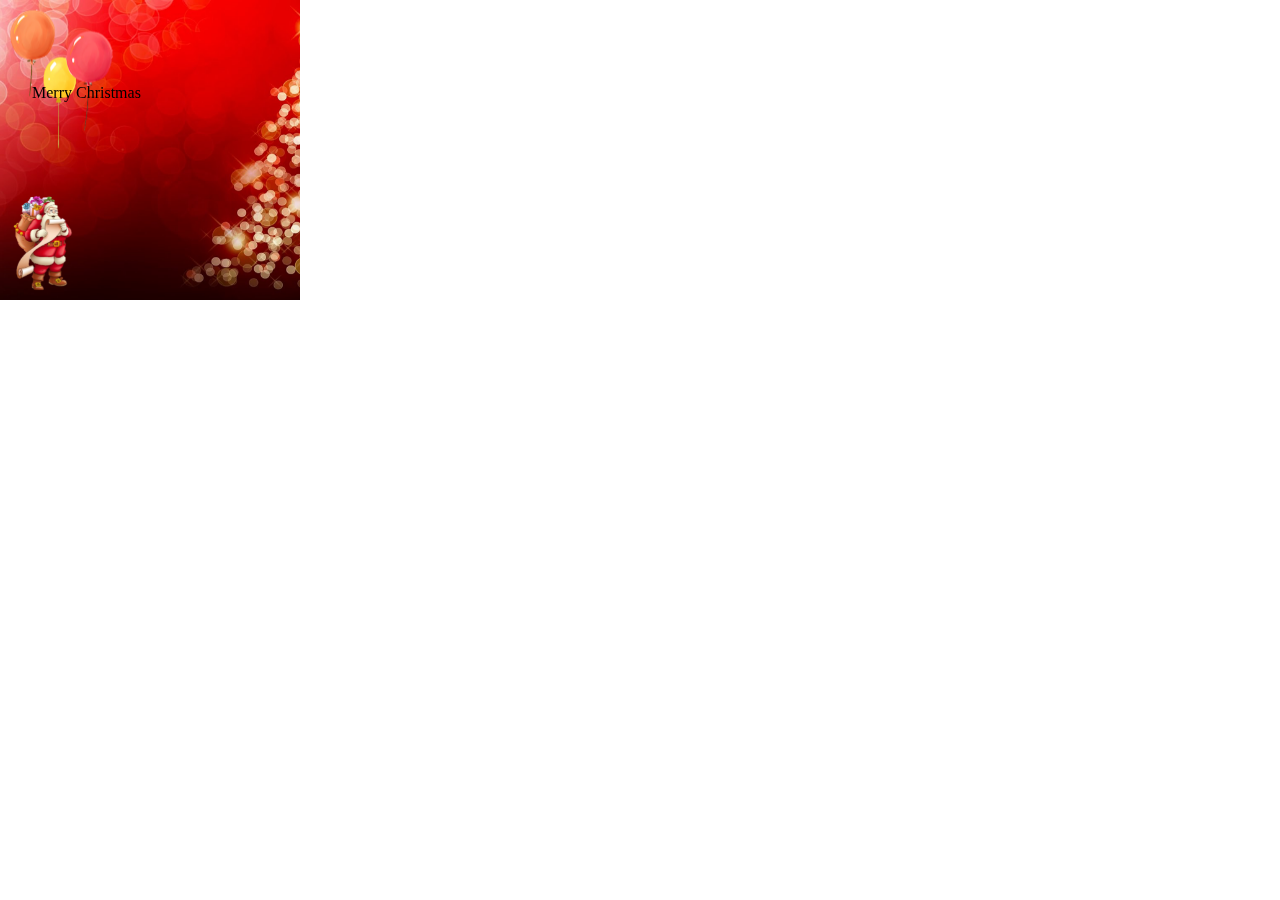
<file: 賀卡/賀卡/index.html>
<!DOCTYPE html>
<html><head><meta name="GCD" content="YTk3ODQ3ZWZhN2I4NzZmMzBkNTEwYjJl4ca61e4e0f02a7cd55e0153bc8cea58f"/>
  <meta charset="utf-8">
  <meta name="generator" content="Google Web Designer 4.2.0.0802">
  <meta name="template" content="Banner 3.0.0">
  <meta name="environment" content="gwd-genericad">
  <meta name="viewport" content="width=device-width, initial-scale=1.0">
  <style data-exports-type="gwd-page" data-gwd-node="true">.gwd-inactive{visibility:hidden}gwd-page{display:block}</style>
  <style data-exports-type="gwd-pagedeck" data-gwd-node="true">.gwd-pagedeck{position:relative;display:block}.gwd-pagedeck>.gwd-page.transparent{opacity:0}.gwd-pagedeck>.gwd-page{position:absolute;top:0;left:0;-webkit-transition-property:-webkit-transform,opacity;-moz-transition-property:transform,opacity;transition-property:transform,opacity}.gwd-pagedeck>.gwd-page.linear{transition-timing-function:linear}.gwd-pagedeck>.gwd-page.ease-in{transition-timing-function:ease-in}.gwd-pagedeck>.gwd-page.ease-out{transition-timing-function:ease-out}.gwd-pagedeck>.gwd-page.ease{transition-timing-function:ease}.gwd-pagedeck>.gwd-page.ease-in-out{transition-timing-function:ease-in-out}.linear *,.ease-in *,.ease-out *,.ease *,.ease-in-out *{-webkit-transform:translateZ(0);transform:translateZ(0)}</style>
  <style data-exports-type="gwd-image" data-gwd-node="true">gwd-image.scaled-proportionally>div.intermediate-element>img{background-repeat:no-repeat;background-position:center}gwd-image{display:inline-block}gwd-image>div.intermediate-element{width:100%;height:100%}gwd-image>div.intermediate-element>img{display:block;width:100%;height:100%}</style>
  
  <style type="text/css" id="gwd-lightbox-style">.gwd-lightbox{overflow:hidden}</style>
  <style type="text/css" id="gwd-text-style">p{margin:0px}h1{margin:0px}h2{margin:0px}h3{margin:0px}</style>
  <style type="text/css">html,body{width:100%;height:100%;margin:0px}.gwd-page-container{position:relative;width:100%;height:100%}.gwd-page-content{background-color:transparent;transform:matrix3d(1, 0, 0, 0, 0, 1, 0, 0, 0, 0, 1, 0, 0, 0, 0, 1);-webkit-transform:matrix3d(1, 0, 0, 0, 0, 1, 0, 0, 0, 0, 1, 0, 0, 0, 0, 1);-moz-transform:matrix3d(1, 0, 0, 0, 0, 1, 0, 0, 0, 0, 1, 0, 0, 0, 0, 1);perspective:1400px;-webkit-perspective:1400px;-moz-perspective:1400px;transform-style:preserve-3d;-webkit-transform-style:preserve-3d;-moz-transform-style:preserve-3d;position:absolute}.gwd-page-wrapper{background-color:#fff;position:absolute;transform:translateZ(0);-webkit-transform:translateZ(0);-moz-transform:translateZ(0)}.gwd-page-size{width:300px;height:300px}.gwd-image-1g2w{position:absolute;left:0px;top:189px;width:84px;height:112px;transform-origin:41.9361px 56.0336px 0px;-webkit-transform-origin:41.9361px 56.0336px 0px;-moz-transform-origin:41.9361px 56.0336px 0px;transform-style:preserve-3d;-webkit-transform-style:preserve-3d;-moz-transform-style:preserve-3d;transform:translate3d(0, 0, 0);-webkit-transform:translate3d(0, 0, 0);-moz-transform:translate3d(0, 0, 0)}.gwd-image-1j6r{position:absolute;top:0px;width:536px;height:301px;transform-origin:267.82px 150.5px 0px;-webkit-transform-origin:267.82px 150.5px 0px;-moz-transform-origin:267.82px 150.5px 0px;left:-144px}@keyframes gwd-gen-1fmygwdanimation_gwd-keyframes{0%{transform:translate3d(0, 0, 0);-webkit-transform:translate3d(0, 0, 0);-moz-transform:translate3d(0, 0, 0);animation-timing-function:linear;-webkit-animation-timing-function:linear;-moz-animation-timing-function:linear}10%{transform:translate3d(35px, 0, 0);-webkit-transform:translate3d(35px, 0, 0);-moz-transform:translate3d(35px, 0, 0);animation-timing-function:linear;-webkit-animation-timing-function:linear;-moz-animation-timing-function:linear}20%{transform:translate3d(70px, 0, 0);-webkit-transform:translate3d(70px, 0, 0);-moz-transform:translate3d(70px, 0, 0);animation-timing-function:linear;-webkit-animation-timing-function:linear;-moz-animation-timing-function:linear}30%{transform:translate3d(116px, 2px, 0);-webkit-transform:translate3d(116px, 2px, 0);-moz-transform:translate3d(116px, 2px, 0);animation-timing-function:linear;-webkit-animation-timing-function:linear;-moz-animation-timing-function:linear}40%{transform:translate3d(169px, 0, 0);-webkit-transform:translate3d(169px, 0, 0);-moz-transform:translate3d(169px, 0, 0);animation-timing-function:linear;-webkit-animation-timing-function:linear;-moz-animation-timing-function:linear}50%{transform:translate3d(191px, -1px, 0);-webkit-transform:translate3d(191px, -1px, 0);-moz-transform:translate3d(191px, -1px, 0);animation-timing-function:linear;-webkit-animation-timing-function:linear;-moz-animation-timing-function:linear}60%{transform:translate3d(219px, -1px, 0);-webkit-transform:translate3d(219px, -1px, 0);-moz-transform:translate3d(219px, -1px, 0);animation-timing-function:linear;-webkit-animation-timing-function:linear;-moz-animation-timing-function:linear}70%{transform:translate3d(236px, 0, 0);-webkit-transform:translate3d(236px, 0, 0);-moz-transform:translate3d(236px, 0, 0);animation-timing-function:linear;-webkit-animation-timing-function:linear;-moz-animation-timing-function:linear}80%{transform:translate3d(262px, 0, 0);-webkit-transform:translate3d(262px, 0, 0);-moz-transform:translate3d(262px, 0, 0);animation-timing-function:linear;-webkit-animation-timing-function:linear;-moz-animation-timing-function:linear}90%{transform:translate3d(278px, 0, 0);-webkit-transform:translate3d(278px, 0, 0);-moz-transform:translate3d(278px, 0, 0);animation-timing-function:linear;-webkit-animation-timing-function:linear;-moz-animation-timing-function:linear}100%{transform:translate3d(307px, 1px, 0);-webkit-transform:translate3d(307px, 1px, 0);-moz-transform:translate3d(307px, 1px, 0);animation-timing-function:linear;-webkit-animation-timing-function:linear;-moz-animation-timing-function:linear}}@-webkit-keyframes gwd-gen-1fmygwdanimation_gwd-keyframes{0%{-webkit-transform:translate3d(0, 0, 0);-webkit-animation-timing-function:linear}10%{-webkit-transform:translate3d(35px, 0, 0);-webkit-animation-timing-function:linear}20%{-webkit-transform:translate3d(70px, 0, 0);-webkit-animation-timing-function:linear}30%{-webkit-transform:translate3d(116px, 2px, 0);-webkit-animation-timing-function:linear}40%{-webkit-transform:translate3d(169px, 0, 0);-webkit-animation-timing-function:linear}50%{-webkit-transform:translate3d(191px, -1px, 0);-webkit-animation-timing-function:linear}60%{-webkit-transform:translate3d(219px, -1px, 0);-webkit-animation-timing-function:linear}70%{-webkit-transform:translate3d(236px, 0, 0);-webkit-animation-timing-function:linear}80%{-webkit-transform:translate3d(262px, 0, 0);-webkit-animation-timing-function:linear}90%{-webkit-transform:translate3d(278px, 0, 0);-webkit-animation-timing-function:linear}100%{-webkit-transform:translate3d(307px, 1px, 0);-webkit-animation-timing-function:linear}}@-moz-keyframes gwd-gen-1fmygwdanimation_gwd-keyframes{0%{-moz-transform:translate3d(0, 0, 0);-moz-animation-timing-function:linear}10%{-moz-transform:translate3d(35px, 0, 0);-moz-animation-timing-function:linear}20%{-moz-transform:translate3d(70px, 0, 0);-moz-animation-timing-function:linear}30%{-moz-transform:translate3d(116px, 2px, 0);-moz-animation-timing-function:linear}40%{-moz-transform:translate3d(169px, 0, 0);-moz-animation-timing-function:linear}50%{-moz-transform:translate3d(191px, -1px, 0);-moz-animation-timing-function:linear}60%{-moz-transform:translate3d(219px, -1px, 0);-moz-animation-timing-function:linear}70%{-moz-transform:translate3d(236px, 0, 0);-moz-animation-timing-function:linear}80%{-moz-transform:translate3d(262px, 0, 0);-moz-animation-timing-function:linear}90%{-moz-transform:translate3d(278px, 0, 0);-moz-animation-timing-function:linear}100%{-moz-transform:translate3d(307px, 1px, 0);-moz-animation-timing-function:linear}}#page1.gwd-play-animation .gwd-gen-1fmygwdanimation{animation:gwd-gen-1fmygwdanimation_gwd-keyframes 5s linear 0s 1 normal forwards;-webkit-animation:gwd-gen-1fmygwdanimation_gwd-keyframes 5s linear 0s 1 normal forwards;-moz-animation:gwd-gen-1fmygwdanimation_gwd-keyframes 5s linear 0s 1 normal forwards}.gwd-p-1f4i{position:absolute;left:32px;top:84px;font-family:"Arial Black"}.gwd-image-13c1{position:absolute;top:0px;left:0px;width:233px;height:364px;transform-style:preserve-3d;-webkit-transform-style:preserve-3d;-moz-transform-style:preserve-3d;pointer-events:auto;transform:scale3d(.519313, .491758, 1);-webkit-transform:scale3d(.519313, .491758, 1);-moz-transform:scale3d(.519313, .491758, 1)}@keyframes gwd-gen-tpkwgwdanimation_gwd-keyframes{0%{transform:rotateZ(0deg) scale3d(.519313, .491758, 1);-webkit-transform:rotateZ(0deg) scale3d(.519313, .491758, 1);-moz-transform:rotateZ(0deg) scale3d(.519313, .491758, 1);animation-timing-function:linear;-webkit-animation-timing-function:linear;-moz-animation-timing-function:linear}10%{transform:rotateZ(0deg) scale3d(.532189, .413461, 1);-webkit-transform:rotateZ(0deg) scale3d(.532189, .413461, 1);-moz-transform:rotateZ(0deg) scale3d(.532189, .413461, 1);animation-timing-function:linear;-webkit-animation-timing-function:linear;-moz-animation-timing-function:linear}20%{transform:rotateZ(0deg) scale3d(.484979, .478022, 1);-webkit-transform:rotateZ(0deg) scale3d(.484979, .478022, 1);-moz-transform:rotateZ(0deg) scale3d(.484979, .478022, 1);animation-timing-function:linear;-webkit-animation-timing-function:linear;-moz-animation-timing-function:linear}30%{transform:rotateZ(0deg) scale3d(.429185, .480769, 1);-webkit-transform:rotateZ(0deg) scale3d(.429185, .480769, 1);-moz-transform:rotateZ(0deg) scale3d(.429185, .480769, 1);animation-timing-function:linear;-webkit-animation-timing-function:linear;-moz-animation-timing-function:linear}40%{transform:rotateZ(0deg) scale3d(.44206, .475275, 1);-webkit-transform:rotateZ(0deg) scale3d(.44206, .475275, 1);-moz-transform:rotateZ(0deg) scale3d(.44206, .475275, 1);animation-timing-function:linear;-webkit-animation-timing-function:linear;-moz-animation-timing-function:linear}50%{transform:rotateZ(0deg) scale3d(.467811, .524725, 1);-webkit-transform:rotateZ(0deg) scale3d(.467811, .524725, 1);-moz-transform:rotateZ(0deg) scale3d(.467811, .524725, 1);animation-timing-function:linear;-webkit-animation-timing-function:linear;-moz-animation-timing-function:linear}60%{transform:rotateZ(0deg) scale3d(.433476, .489011, 1);-webkit-transform:rotateZ(0deg) scale3d(.433476, .489011, 1);-moz-transform:rotateZ(0deg) scale3d(.433476, .489011, 1);animation-timing-function:linear;-webkit-animation-timing-function:linear;-moz-animation-timing-function:linear}70%{transform:rotateZ(0deg) scale3d(.412017, .436813, 1);-webkit-transform:rotateZ(0deg) scale3d(.412017, .436813, 1);-moz-transform:rotateZ(0deg) scale3d(.412017, .436813, 1);animation-timing-function:linear;-webkit-animation-timing-function:linear;-moz-animation-timing-function:linear}80%{transform:rotateZ(-1.66125deg) scale3d(.377682, .401099, 1);-webkit-transform:rotateZ(-1.66125deg) scale3d(.377682, .401099, 1);-moz-transform:rotateZ(-1.66125deg) scale3d(.377682, .401099, 1);animation-timing-function:linear;-webkit-animation-timing-function:linear;-moz-animation-timing-function:linear}90%{transform:rotateZ(0deg) scale3d(.416309, .412088, 1);-webkit-transform:rotateZ(0deg) scale3d(.416309, .412088, 1);-moz-transform:rotateZ(0deg) scale3d(.416309, .412088, 1);animation-timing-function:linear;-webkit-animation-timing-function:linear;-moz-animation-timing-function:linear}100%{transform:rotateZ(0deg) scale3d(.347639, .373626, 1);-webkit-transform:rotateZ(0deg) scale3d(.347639, .373626, 1);-moz-transform:rotateZ(0deg) scale3d(.347639, .373626, 1);animation-timing-function:linear;-webkit-animation-timing-function:linear;-moz-animation-timing-function:linear}}@-webkit-keyframes gwd-gen-tpkwgwdanimation_gwd-keyframes{0%{-webkit-transform:rotateZ(0deg) scale3d(.519313, .491758, 1);-webkit-animation-timing-function:linear}10%{-webkit-transform:rotateZ(0deg) scale3d(.532189, .413461, 1);-webkit-animation-timing-function:linear}20%{-webkit-transform:rotateZ(0deg) scale3d(.484979, .478022, 1);-webkit-animation-timing-function:linear}30%{-webkit-transform:rotateZ(0deg) scale3d(.429185, .480769, 1);-webkit-animation-timing-function:linear}40%{-webkit-transform:rotateZ(0deg) scale3d(.44206, .475275, 1);-webkit-animation-timing-function:linear}50%{-webkit-transform:rotateZ(0deg) scale3d(.467811, .524725, 1);-webkit-animation-timing-function:linear}60%{-webkit-transform:rotateZ(0deg) scale3d(.433476, .489011, 1);-webkit-animation-timing-function:linear}70%{-webkit-transform:rotateZ(0deg) scale3d(.412017, .436813, 1);-webkit-animation-timing-function:linear}80%{-webkit-transform:rotateZ(-1.66125deg) scale3d(.377682, .401099, 1);-webkit-animation-timing-function:linear}90%{-webkit-transform:rotateZ(0deg) scale3d(.416309, .412088, 1);-webkit-animation-timing-function:linear}100%{-webkit-transform:rotateZ(0deg) scale3d(.347639, .373626, 1);-webkit-animation-timing-function:linear}}@-moz-keyframes gwd-gen-tpkwgwdanimation_gwd-keyframes{0%{-moz-transform:rotateZ(0deg) scale3d(.519313, .491758, 1);-moz-animation-timing-function:linear}10%{-moz-transform:rotateZ(0deg) scale3d(.532189, .413461, 1);-moz-animation-timing-function:linear}20%{-moz-transform:rotateZ(0deg) scale3d(.484979, .478022, 1);-moz-animation-timing-function:linear}30%{-moz-transform:rotateZ(0deg) scale3d(.429185, .480769, 1);-moz-animation-timing-function:linear}40%{-moz-transform:rotateZ(0deg) scale3d(.44206, .475275, 1);-moz-animation-timing-function:linear}50%{-moz-transform:rotateZ(0deg) scale3d(.467811, .524725, 1);-moz-animation-timing-function:linear}60%{-moz-transform:rotateZ(0deg) scale3d(.433476, .489011, 1);-moz-animation-timing-function:linear}70%{-moz-transform:rotateZ(0deg) scale3d(.412017, .436813, 1);-moz-animation-timing-function:linear}80%{-moz-transform:rotateZ(-1.66125deg) scale3d(.377682, .401099, 1);-moz-animation-timing-function:linear}90%{-moz-transform:rotateZ(0deg) scale3d(.416309, .412088, 1);-moz-animation-timing-function:linear}100%{-moz-transform:rotateZ(0deg) scale3d(.347639, .373626, 1);-moz-animation-timing-function:linear}}#page1.gwd-play-animation .gwd-gen-tpkwgwdanimation{animation:gwd-gen-tpkwgwdanimation_gwd-keyframes 5s linear 0s 1 normal forwards;-webkit-animation:gwd-gen-tpkwgwdanimation_gwd-keyframes 5s linear 0s 1 normal forwards;-moz-animation:gwd-gen-tpkwgwdanimation_gwd-keyframes 5s linear 0s 1 normal forwards}#page1.gwd-play-animation .gwd-motion-path-103z-anim-x{animation:gwd-motion-path-103z-keys-x 5s linear 0s 1 normal forwards;-webkit-animation:gwd-motion-path-103z-keys-x 5s linear 0s 1 normal forwards;-moz-animation:gwd-motion-path-103z-keys-x 5s linear 0s 1 normal forwards;transform:translate3d(-56px, 0, 0);-webkit-transform:translate3d(-56px, 0, 0);-moz-transform:translate3d(-56px, 0, 0)}@keyframes gwd-motion-path-103z-keys-x{0%{transform:translate3d(-56px, 0, 0);-webkit-transform:translate3d(-56px, 0, 0);-moz-transform:translate3d(-56px, 0, 0)}10%{transform:translate3d(-54px, 0, 0);-webkit-transform:translate3d(-54px, 0, 0);-moz-transform:translate3d(-54px, 0, 0)}20%{transform:translate3d(-60px, 0, 0);-webkit-transform:translate3d(-60px, 0, 0);-moz-transform:translate3d(-60px, 0, 0)}30%{transform:translate3d(-66px, 0, 0);-webkit-transform:translate3d(-66px, 0, 0);-moz-transform:translate3d(-66px, 0, 0)}40%{transform:translate3d(-65px, 0, 0);-webkit-transform:translate3d(-65px, 0, 0);-moz-transform:translate3d(-65px, 0, 0)}50%{transform:translate3d(-62px, 0, 0);-webkit-transform:translate3d(-62px, 0, 0);-moz-transform:translate3d(-62px, 0, 0)}60%{transform:translate3d(-67px, 0, 0);-webkit-transform:translate3d(-67px, 0, 0);-moz-transform:translate3d(-67px, 0, 0)}70%{transform:translate3d(-72px, 0, 0);-webkit-transform:translate3d(-72px, 0, 0);-moz-transform:translate3d(-72px, 0, 0)}70.25%{transform:translate3d(-70.47px, 0, 0);-webkit-transform:translate3d(-70.47px, 0, 0);-moz-transform:translate3d(-70.47px, 0, 0);animation-timing-function:cubic-bezier(.1151, -1.0001, .866, .7943);-webkit-animation-timing-function:cubic-bezier(.1151, -1.0001, .866, .7943);-moz-animation-timing-function:cubic-bezier(.1151, -1.0001, .866, .7943)}75.75%{transform:translate3d(-79.55px, 0, 0);-webkit-transform:translate3d(-79.55px, 0, 0);-moz-transform:translate3d(-79.55px, 0, 0);animation-timing-function:cubic-bezier(.1564, -0.9532, .7744, .7973);-webkit-animation-timing-function:cubic-bezier(.1564, -0.9532, .7744, .7973);-moz-animation-timing-function:cubic-bezier(.1564, -0.9532, .7744, .7973)}80%{transform:translate3d(-73px, 0, 0);-webkit-transform:translate3d(-73px, 0, 0);-moz-transform:translate3d(-73px, 0, 0);animation-timing-function:cubic-bezier(.5154, -9.4702, .3694, -4.3896);-webkit-animation-timing-function:cubic-bezier(.5154, -9.4702, .3694, -4.3896);-moz-animation-timing-function:cubic-bezier(.5154, -9.4702, .3694, -4.3896)}85.5%{transform:translate3d(-74.23px, 0, 0);-webkit-transform:translate3d(-74.23px, 0, 0);-moz-transform:translate3d(-74.23px, 0, 0);animation-timing-function:cubic-bezier(.7902, -6.6018, .3974, -5.6251);-webkit-animation-timing-function:cubic-bezier(.7902, -6.6018, .3974, -5.6251);-moz-animation-timing-function:cubic-bezier(.7902, -6.6018, .3974, -5.6251)}90%{transform:translate3d(-73px, 0, 0);-webkit-transform:translate3d(-73px, 0, 0);-moz-transform:translate3d(-73px, 0, 0);animation-timing-function:cubic-bezier(.4652, -8.7312, .3928, -3.6207);-webkit-animation-timing-function:cubic-bezier(.4652, -8.7312, .3928, -3.6207);-moz-animation-timing-function:cubic-bezier(.4652, -8.7312, .3928, -3.6207)}94.5%{transform:translate3d(-74.18px, 0, 0);-webkit-transform:translate3d(-74.18px, 0, 0);-moz-transform:translate3d(-74.18px, 0, 0);animation-timing-function:cubic-bezier(.1615, .1073, .9489, 1.7987);-webkit-animation-timing-function:cubic-bezier(.1615, .1073, .9489, 1.7987);-moz-animation-timing-function:cubic-bezier(.1615, .1073, .9489, 1.7987)}99%{transform:translate3d(-81.97px, 0, 0);-webkit-transform:translate3d(-81.97px, 0, 0);-moz-transform:translate3d(-81.97px, 0, 0)}100%{transform:translate3d(-78px, 0, 0);-webkit-transform:translate3d(-78px, 0, 0);-moz-transform:translate3d(-78px, 0, 0)}}@-webkit-keyframes gwd-motion-path-103z-keys-x{0%{-webkit-transform:translate3d(-56px, 0, 0)}10%{-webkit-transform:translate3d(-54px, 0, 0)}20%{-webkit-transform:translate3d(-60px, 0, 0)}30%{-webkit-transform:translate3d(-66px, 0, 0)}40%{-webkit-transform:translate3d(-65px, 0, 0)}50%{-webkit-transform:translate3d(-62px, 0, 0)}60%{-webkit-transform:translate3d(-67px, 0, 0)}70%{-webkit-transform:translate3d(-72px, 0, 0)}70.25%{-webkit-transform:translate3d(-70.47px, 0, 0);-webkit-animation-timing-function:cubic-bezier(.1151, -1.0001, .866, .7943)}75.75%{-webkit-transform:translate3d(-79.55px, 0, 0);-webkit-animation-timing-function:cubic-bezier(.1564, -0.9532, .7744, .7973)}80%{-webkit-transform:translate3d(-73px, 0, 0);-webkit-animation-timing-function:cubic-bezier(.5154, -9.4702, .3694, -4.3896)}85.5%{-webkit-transform:translate3d(-74.23px, 0, 0);-webkit-animation-timing-function:cubic-bezier(.7902, -6.6018, .3974, -5.6251)}90%{-webkit-transform:translate3d(-73px, 0, 0);-webkit-animation-timing-function:cubic-bezier(.4652, -8.7312, .3928, -3.6207)}94.5%{-webkit-transform:translate3d(-74.18px, 0, 0);-webkit-animation-timing-function:cubic-bezier(.1615, .1073, .9489, 1.7987)}99%{-webkit-transform:translate3d(-81.97px, 0, 0)}100%{-webkit-transform:translate3d(-78px, 0, 0)}}@-moz-keyframes gwd-motion-path-103z-keys-x{0%{-moz-transform:translate3d(-56px, 0, 0)}10%{-moz-transform:translate3d(-54px, 0, 0)}20%{-moz-transform:translate3d(-60px, 0, 0)}30%{-moz-transform:translate3d(-66px, 0, 0)}40%{-moz-transform:translate3d(-65px, 0, 0)}50%{-moz-transform:translate3d(-62px, 0, 0)}60%{-moz-transform:translate3d(-67px, 0, 0)}70%{-moz-transform:translate3d(-72px, 0, 0)}70.25%{-moz-transform:translate3d(-70.47px, 0, 0);-moz-animation-timing-function:cubic-bezier(.1151, -1.0001, .866, .7943)}75.75%{-moz-transform:translate3d(-79.55px, 0, 0);-moz-animation-timing-function:cubic-bezier(.1564, -0.9532, .7744, .7973)}80%{-moz-transform:translate3d(-73px, 0, 0);-moz-animation-timing-function:cubic-bezier(.5154, -9.4702, .3694, -4.3896)}85.5%{-moz-transform:translate3d(-74.23px, 0, 0);-moz-animation-timing-function:cubic-bezier(.7902, -6.6018, .3974, -5.6251)}90%{-moz-transform:translate3d(-73px, 0, 0);-moz-animation-timing-function:cubic-bezier(.4652, -8.7312, .3928, -3.6207)}94.5%{-moz-transform:translate3d(-74.18px, 0, 0);-moz-animation-timing-function:cubic-bezier(.1615, .1073, .9489, 1.7987)}99%{-moz-transform:translate3d(-81.97px, 0, 0)}100%{-moz-transform:translate3d(-78px, 0, 0)}}#page1.gwd-play-animation .gwd-motion-path-103z-anim-y{animation:gwd-motion-path-103z-keys-y 5s linear 0s 1 normal forwards;-webkit-animation:gwd-motion-path-103z-keys-y 5s linear 0s 1 normal forwards;-moz-animation:gwd-motion-path-103z-keys-y 5s linear 0s 1 normal forwards;transform:translate3d(0, -92px, 0);-webkit-transform:translate3d(0, -92px, 0);-moz-transform:translate3d(0, -92px, 0)}@keyframes gwd-motion-path-103z-keys-y{0%{transform:translate3d(0, -92px, 0);-webkit-transform:translate3d(0, -92px, 0);-moz-transform:translate3d(0, -92px, 0)}10%{transform:translate3d(0, -107px, 0);-webkit-transform:translate3d(0, -107px, 0);-moz-transform:translate3d(0, -107px, 0)}20%{transform:translate3d(0, -95px, 0);-webkit-transform:translate3d(0, -95px, 0);-moz-transform:translate3d(0, -95px, 0)}30%{transform:translate3d(0, -94px, 0);-webkit-transform:translate3d(0, -94px, 0);-moz-transform:translate3d(0, -94px, 0)}40%{transform:translate3d(0, -95px, 0);-webkit-transform:translate3d(0, -95px, 0);-moz-transform:translate3d(0, -95px, 0)}50%{transform:translate3d(0, -86px, 0);-webkit-transform:translate3d(0, -86px, 0);-moz-transform:translate3d(0, -86px, 0)}60%{transform:translate3d(0, -111px, 0);-webkit-transform:translate3d(0, -111px, 0);-moz-transform:translate3d(0, -111px, 0)}70%{transform:translate3d(0, -154px, 0);-webkit-transform:translate3d(0, -154px, 0);-moz-transform:translate3d(0, -154px, 0)}70.5%{transform:translate3d(0, -153.24px, 0);-webkit-transform:translate3d(0, -153.24px, 0);-moz-transform:translate3d(0, -153.24px, 0);animation-timing-function:cubic-bezier(.3308, .3263, .6389, .7071);-webkit-animation-timing-function:cubic-bezier(.3308, .3263, .6389, .7071);-moz-animation-timing-function:cubic-bezier(.3308, .3263, .6389, .7071)}76.25%{transform:translate3d(0, -187.22px, 0);-webkit-transform:translate3d(0, -187.22px, 0);-moz-transform:translate3d(0, -187.22px, 0)}80%{transform:translate3d(0, -164px, 0);-webkit-transform:translate3d(0, -164px, 0);-moz-transform:translate3d(0, -164px, 0);animation-timing-function:cubic-bezier(.2382, .2053, .8014, 1.9999);-webkit-animation-timing-function:cubic-bezier(.2382, .2053, .8014, 1.9999);-moz-animation-timing-function:cubic-bezier(.2382, .2053, .8014, 1.9999)}82.25%{transform:translate3d(0, -157.6px, 0);-webkit-transform:translate3d(0, -157.6px, 0);-moz-transform:translate3d(0, -157.6px, 0);animation-timing-function:cubic-bezier(.3313, .3308, .6558, .7145);-webkit-animation-timing-function:cubic-bezier(.3313, .3308, .6558, .7145);-moz-animation-timing-function:cubic-bezier(.3313, .3308, .6558, .7145)}88.25%{transform:translate3d(0, -190.54px, 0);-webkit-transform:translate3d(0, -190.54px, 0);-moz-transform:translate3d(0, -190.54px, 0)}90%{transform:translate3d(0, -182px, 0);-webkit-transform:translate3d(0, -182px, 0);-moz-transform:translate3d(0, -182px, 0);animation-timing-function:cubic-bezier(.6218, -3.9747, .5071, -1.1254);-webkit-animation-timing-function:cubic-bezier(.6218, -3.9747, .5071, -1.1254);-moz-animation-timing-function:cubic-bezier(.6218, -3.9747, .5071, -1.1254)}93%{transform:translate3d(0, -185.38px, 0);-webkit-transform:translate3d(0, -185.38px, 0);-moz-transform:translate3d(0, -185.38px, 0)}98.5%{transform:translate3d(0, -221.66px, 0);-webkit-transform:translate3d(0, -221.66px, 0);-moz-transform:translate3d(0, -221.66px, 0);animation-timing-function:cubic-bezier(.118, -0.4474, .8855, .9659);-webkit-animation-timing-function:cubic-bezier(.118, -0.4474, .8855, .9659);-moz-animation-timing-function:cubic-bezier(.118, -0.4474, .8855, .9659)}100%{transform:translate3d(0, -215px, 0);-webkit-transform:translate3d(0, -215px, 0);-moz-transform:translate3d(0, -215px, 0)}}@-webkit-keyframes gwd-motion-path-103z-keys-y{0%{-webkit-transform:translate3d(0, -92px, 0)}10%{-webkit-transform:translate3d(0, -107px, 0)}20%{-webkit-transform:translate3d(0, -95px, 0)}30%{-webkit-transform:translate3d(0, -94px, 0)}40%{-webkit-transform:translate3d(0, -95px, 0)}50%{-webkit-transform:translate3d(0, -86px, 0)}60%{-webkit-transform:translate3d(0, -111px, 0)}70%{-webkit-transform:translate3d(0, -154px, 0)}70.5%{-webkit-transform:translate3d(0, -153.24px, 0);-webkit-animation-timing-function:cubic-bezier(.3308, .3263, .6389, .7071)}76.25%{-webkit-transform:translate3d(0, -187.22px, 0)}80%{-webkit-transform:translate3d(0, -164px, 0);-webkit-animation-timing-function:cubic-bezier(.2382, .2053, .8014, 1.9999)}82.25%{-webkit-transform:translate3d(0, -157.6px, 0);-webkit-animation-timing-function:cubic-bezier(.3313, .3308, .6558, .7145)}88.25%{-webkit-transform:translate3d(0, -190.54px, 0)}90%{-webkit-transform:translate3d(0, -182px, 0);-webkit-animation-timing-function:cubic-bezier(.6218, -3.9747, .5071, -1.1254)}93%{-webkit-transform:translate3d(0, -185.38px, 0)}98.5%{-webkit-transform:translate3d(0, -221.66px, 0);-webkit-animation-timing-function:cubic-bezier(.118, -0.4474, .8855, .9659)}100%{-webkit-transform:translate3d(0, -215px, 0)}}@-moz-keyframes gwd-motion-path-103z-keys-y{0%{-moz-transform:translate3d(0, -92px, 0)}10%{-moz-transform:translate3d(0, -107px, 0)}20%{-moz-transform:translate3d(0, -95px, 0)}30%{-moz-transform:translate3d(0, -94px, 0)}40%{-moz-transform:translate3d(0, -95px, 0)}50%{-moz-transform:translate3d(0, -86px, 0)}60%{-moz-transform:translate3d(0, -111px, 0)}70%{-moz-transform:translate3d(0, -154px, 0)}70.5%{-moz-transform:translate3d(0, -153.24px, 0);-moz-animation-timing-function:cubic-bezier(.3308, .3263, .6389, .7071)}76.25%{-moz-transform:translate3d(0, -187.22px, 0)}80%{-moz-transform:translate3d(0, -164px, 0);-moz-animation-timing-function:cubic-bezier(.2382, .2053, .8014, 1.9999)}82.25%{-moz-transform:translate3d(0, -157.6px, 0);-moz-animation-timing-function:cubic-bezier(.3313, .3308, .6558, .7145)}88.25%{-moz-transform:translate3d(0, -190.54px, 0)}90%{-moz-transform:translate3d(0, -182px, 0);-moz-animation-timing-function:cubic-bezier(.6218, -3.9747, .5071, -1.1254)}93%{-moz-transform:translate3d(0, -185.38px, 0)}98.5%{-moz-transform:translate3d(0, -221.66px, 0);-moz-animation-timing-function:cubic-bezier(.118, -0.4474, .8855, .9659)}100%{-moz-transform:translate3d(0, -215px, 0)}}[data-gwd-motion-path-node]{position:absolute;left:0px;top:0px;width:100%;height:100%;transform-style:preserve-3d;-webkit-transform-style:preserve-3d;-moz-transform-style:preserve-3d;pointer-events:none}</style>
  





<script data-source="googbase_min.js" data-version="4" data-exports-type="googbase">(function(){(window.goog=window.goog||{}).inherits=function(a,d){function b(){}b.prototype=d.prototype;a.b=d.prototype;a.prototype=new b;a.prototype.constructor=a;a.a=function(a,b,f){for(var e=Array(arguments.length-2),c=2;c<arguments.length;c++)e[c-2]=arguments[c];return d.prototype[b].apply(a,e)}};}).call(this);
</script>
  <script data-source="gwd_webcomponents_min.js" data-version="5" data-exports-type="gwd_webcomponents">"undefined"==typeof document.register&&(document.register=function(a){return document.registerElement.apply(document,arguments)});document.createElement||(document.createElement=document.constructor.prototype.createElement,document.createElementNS=document.constructor.prototype.createElementNS);

/**
 * @license
 * Copyright (c) 2014 The Polymer Project Authors. All rights reserved.
 * This code may only be used under the BSD style license found at http://polymer.github.io/LICENSE.txt
 * The complete set of authors may be found at http://polymer.github.io/AUTHORS.txt
 * The complete set of contributors may be found at http://polymer.github.io/CONTRIBUTORS.txt
 * Code distributed by Google as part of the polymer project is also
 * subject to an additional IP rights grant found at http://polymer.github.io/PATENTS.txt
 */
// @version 0.7.24-5b70476
"undefined"==typeof WeakMap&&!function(){var e=Object.defineProperty,t=Date.now()%1e9,n=function(){this.name="__st"+(1e9*Math.random()>>>0)+(t++ +"__")};n.prototype={set:function(t,n){var o=t[this.name];return o&&o[0]===t?o[1]=n:e(t,this.name,{value:[t,n],writable:!0}),this},get:function(e){var t;return(t=e[this.name])&&t[0]===e?t[1]:void 0},"delete":function(e){var t=e[this.name];return!(!t||t[0]!==e)&&(t[0]=t[1]=void 0,!0)},has:function(e){var t=e[this.name];return!!t&&t[0]===e}},window.WeakMap=n}(),function(e){function t(e){E.push(e),b||(b=!0,m(o))}function n(e){return window.ShadowDOMPolyfill&&window.ShadowDOMPolyfill.wrapIfNeeded(e)||e}function o(){b=!1;var e=E;E=[],e.sort(function(e,t){return e.uid_-t.uid_});var t=!1;e.forEach(function(e){var n=e.takeRecords();r(e),n.length&&(e.callback_(n,e),t=!0)}),t&&o()}function r(e){e.nodes_.forEach(function(t){var n=v.get(t);n&&n.forEach(function(t){t.observer===e&&t.removeTransientObservers()})})}function i(e,t){for(var n=e;n;n=n.parentNode){var o=v.get(n);if(o)for(var r=0;r<o.length;r++){var i=o[r],a=i.options;if(n===e||a.subtree){var d=t(a);d&&i.enqueue(d)}}}}function a(e){this.callback_=e,this.nodes_=[],this.records_=[],this.uid_=++_}function d(e,t){this.type=e,this.target=t,this.addedNodes=[],this.removedNodes=[],this.previousSibling=null,this.nextSibling=null,this.attributeName=null,this.attributeNamespace=null,this.oldValue=null}function s(e){var t=new d(e.type,e.target);return t.addedNodes=e.addedNodes.slice(),t.removedNodes=e.removedNodes.slice(),t.previousSibling=e.previousSibling,t.nextSibling=e.nextSibling,t.attributeName=e.attributeName,t.attributeNamespace=e.attributeNamespace,t.oldValue=e.oldValue,t}function u(e,t){return y=new d(e,t)}function c(e){return N?N:(N=s(y),N.oldValue=e,N)}function l(){y=N=void 0}function f(e){return e===N||e===y}function p(e,t){return e===t?e:N&&f(e)?N:null}function w(e,t,n){this.observer=e,this.target=t,this.options=n,this.transientObservedNodes=[]}if(!e.JsMutationObserver){var m,v=new WeakMap;if(/Trident|Edge/.test(navigator.userAgent))m=setTimeout;else if(window.setImmediate)m=window.setImmediate;else{var h=[],g=String(Math.random());window.addEventListener("message",function(e){if(e.data===g){var t=h;h=[],t.forEach(function(e){e()})}}),m=function(e){h.push(e),window.postMessage(g,"*")}}var b=!1,E=[],_=0;a.prototype={observe:function(e,t){if(e=n(e),!t.childList&&!t.attributes&&!t.characterData||t.attributeOldValue&&!t.attributes||t.attributeFilter&&t.attributeFilter.length&&!t.attributes||t.characterDataOldValue&&!t.characterData)throw new SyntaxError;var o=v.get(e);o||v.set(e,o=[]);for(var r,i=0;i<o.length;i++)if(o[i].observer===this){r=o[i],r.removeListeners(),r.options=t;break}r||(r=new w(this,e,t),o.push(r),this.nodes_.push(e)),r.addListeners()},disconnect:function(){this.nodes_.forEach(function(e){for(var t=v.get(e),n=0;n<t.length;n++){var o=t[n];if(o.observer===this){o.removeListeners(),t.splice(n,1);break}}},this),this.records_=[]},takeRecords:function(){var e=this.records_;return this.records_=[],e}};var y,N;w.prototype={enqueue:function(e){var n=this.observer.records_,o=n.length;if(n.length>0){var r=n[o-1],i=p(r,e);if(i)return void(n[o-1]=i)}else t(this.observer);n[o]=e},addListeners:function(){this.addListeners_(this.target)},addListeners_:function(e){var t=this.options;t.attributes&&e.addEventListener("DOMAttrModified",this,!0),t.characterData&&e.addEventListener("DOMCharacterDataModified",this,!0),t.childList&&e.addEventListener("DOMNodeInserted",this,!0),(t.childList||t.subtree)&&e.addEventListener("DOMNodeRemoved",this,!0)},removeListeners:function(){this.removeListeners_(this.target)},removeListeners_:function(e){var t=this.options;t.attributes&&e.removeEventListener("DOMAttrModified",this,!0),t.characterData&&e.removeEventListener("DOMCharacterDataModified",this,!0),t.childList&&e.removeEventListener("DOMNodeInserted",this,!0),(t.childList||t.subtree)&&e.removeEventListener("DOMNodeRemoved",this,!0)},addTransientObserver:function(e){if(e!==this.target){this.addListeners_(e),this.transientObservedNodes.push(e);var t=v.get(e);t||v.set(e,t=[]),t.push(this)}},removeTransientObservers:function(){var e=this.transientObservedNodes;this.transientObservedNodes=[],e.forEach(function(e){this.removeListeners_(e);for(var t=v.get(e),n=0;n<t.length;n++)if(t[n]===this){t.splice(n,1);break}},this)},handleEvent:function(e){switch(e.stopImmediatePropagation(),e.type){case"DOMAttrModified":var t=e.attrName,n=e.relatedNode.namespaceURI,o=e.target,r=new u("attributes",o);r.attributeName=t,r.attributeNamespace=n;var a=e.attrChange===MutationEvent.ADDITION?null:e.prevValue;i(o,function(e){if(e.attributes&&(!e.attributeFilter||!e.attributeFilter.length||e.attributeFilter.indexOf(t)!==-1||e.attributeFilter.indexOf(n)!==-1))return e.attributeOldValue?c(a):r});break;case"DOMCharacterDataModified":var o=e.target,r=u("characterData",o),a=e.prevValue;i(o,function(e){if(e.characterData)return e.characterDataOldValue?c(a):r});break;case"DOMNodeRemoved":this.addTransientObserver(e.target);case"DOMNodeInserted":var d,s,f=e.target;"DOMNodeInserted"===e.type?(d=[f],s=[]):(d=[],s=[f]);var p=f.previousSibling,w=f.nextSibling,r=u("childList",e.target.parentNode);r.addedNodes=d,r.removedNodes=s,r.previousSibling=p,r.nextSibling=w,i(e.relatedNode,function(e){if(e.childList)return r})}l()}},e.JsMutationObserver=a,e.MutationObserver||(e.MutationObserver=a,a._isPolyfilled=!0)}}(self),function(e){"use strict";if(!window.performance||!window.performance.now){var t=Date.now();window.performance={now:function(){return Date.now()-t}}}window.requestAnimationFrame||(window.requestAnimationFrame=function(){var e=window.webkitRequestAnimationFrame||window.mozRequestAnimationFrame;return e?function(t){return e(function(){t(performance.now())})}:function(e){return window.setTimeout(e,1e3/60)}}()),window.cancelAnimationFrame||(window.cancelAnimationFrame=function(){return window.webkitCancelAnimationFrame||window.mozCancelAnimationFrame||function(e){clearTimeout(e)}}());var n=function(){var e=document.createEvent("Event");return e.initEvent("foo",!0,!0),e.preventDefault(),e.defaultPrevented}();if(!n){var o=Event.prototype.preventDefault;Event.prototype.preventDefault=function(){this.cancelable&&(o.call(this),Object.defineProperty(this,"defaultPrevented",{get:function(){return!0},configurable:!0}))}}var r=/Trident/.test(navigator.userAgent);if((!window.CustomEvent||r&&"function"!=typeof window.CustomEvent)&&(window.CustomEvent=function(e,t){t=t||{};var n=document.createEvent("CustomEvent");return n.initCustomEvent(e,Boolean(t.bubbles),Boolean(t.cancelable),t.detail),n},window.CustomEvent.prototype=window.Event.prototype),!window.Event||r&&"function"!=typeof window.Event){var i=window.Event;window.Event=function(e,t){t=t||{};var n=document.createEvent("Event");return n.initEvent(e,Boolean(t.bubbles),Boolean(t.cancelable)),n},window.Event.prototype=i.prototype}}(window.WebComponents),window.CustomElements=window.CustomElements||{flags:{}},function(e){var t=e.flags,n=[],o=function(e){n.push(e)},r=function(){n.forEach(function(t){t(e)})};e.addModule=o,e.initializeModules=r,e.hasNative=Boolean(document.registerElement),e.isIE=/Trident/.test(navigator.userAgent),e.useNative=!t.register&&e.hasNative&&!window.ShadowDOMPolyfill&&(!window.HTMLImports||window.HTMLImports.useNative)}(window.CustomElements),window.CustomElements.addModule(function(e){function t(e,t){n(e,function(e){return!!t(e)||void o(e,t)}),o(e,t)}function n(e,t,o){var r=e.firstElementChild;if(!r)for(r=e.firstChild;r&&r.nodeType!==Node.ELEMENT_NODE;)r=r.nextSibling;for(;r;)t(r,o)!==!0&&n(r,t,o),r=r.nextElementSibling;return null}function o(e,n){for(var o=e.shadowRoot;o;)t(o,n),o=o.olderShadowRoot}function r(e,t){i(e,t,[])}function i(e,t,n){if(e=window.wrap(e),!(n.indexOf(e)>=0)){n.push(e);for(var o,r=e.querySelectorAll("link[rel="+a+"]"),d=0,s=r.length;d<s&&(o=r[d]);d++)o["import"]&&i(o["import"],t,n);t(e)}}var a=window.HTMLImports?window.HTMLImports.IMPORT_LINK_TYPE:"none";e.forDocumentTree=r,e.forSubtree=t}),window.CustomElements.addModule(function(e){function t(e,t){return n(e,t)||o(e,t)}function n(t,n){return!!e.upgrade(t,n)||void(n&&a(t))}function o(e,t){b(e,function(e){if(n(e,t))return!0})}function r(e){N.push(e),y||(y=!0,setTimeout(i))}function i(){y=!1;for(var e,t=N,n=0,o=t.length;n<o&&(e=t[n]);n++)e();N=[]}function a(e){_?r(function(){d(e)}):d(e)}function d(e){e.__upgraded__&&!e.__attached&&(e.__attached=!0,e.attachedCallback&&e.attachedCallback())}function s(e){u(e),b(e,function(e){u(e)})}function u(e){_?r(function(){c(e)}):c(e)}function c(e){e.__upgraded__&&e.__attached&&(e.__attached=!1,e.detachedCallback&&e.detachedCallback())}function l(e){for(var t=e,n=window.wrap(document);t;){if(t==n)return!0;t=t.parentNode||t.nodeType===Node.DOCUMENT_FRAGMENT_NODE&&t.host}}function f(e){if(e.shadowRoot&&!e.shadowRoot.__watched){g.dom&&console.log("watching shadow-root for: ",e.localName);for(var t=e.shadowRoot;t;)m(t),t=t.olderShadowRoot}}function p(e,n){if(g.dom){var o=n[0];if(o&&"childList"===o.type&&o.addedNodes&&o.addedNodes){for(var r=o.addedNodes[0];r&&r!==document&&!r.host;)r=r.parentNode;var i=r&&(r.URL||r._URL||r.host&&r.host.localName)||"";i=i.split("/?").shift().split("/").pop()}console.group("mutations (%d) [%s]",n.length,i||"")}var a=l(e);n.forEach(function(e){"childList"===e.type&&(M(e.addedNodes,function(e){e.localName&&t(e,a)}),M(e.removedNodes,function(e){e.localName&&s(e)}))}),g.dom&&console.groupEnd()}function w(e){for(e=window.wrap(e),e||(e=window.wrap(document));e.parentNode;)e=e.parentNode;var t=e.__observer;t&&(p(e,t.takeRecords()),i())}function m(e){if(!e.__observer){var t=new MutationObserver(p.bind(this,e));t.observe(e,{childList:!0,subtree:!0}),e.__observer=t}}function v(e){e=window.wrap(e),g.dom&&console.group("upgradeDocument: ",e.baseURI.split("/").pop());var n=e===window.wrap(document);t(e,n),m(e),g.dom&&console.groupEnd()}function h(e){E(e,v)}var g=e.flags,b=e.forSubtree,E=e.forDocumentTree,_=window.MutationObserver._isPolyfilled&&g["throttle-attached"];e.hasPolyfillMutations=_,e.hasThrottledAttached=_;var y=!1,N=[],M=Array.prototype.forEach.call.bind(Array.prototype.forEach),O=Element.prototype.createShadowRoot;O&&(Element.prototype.createShadowRoot=function(){var e=O.call(this);return window.CustomElements.watchShadow(this),e}),e.watchShadow=f,e.upgradeDocumentTree=h,e.upgradeDocument=v,e.upgradeSubtree=o,e.upgradeAll=t,e.attached=a,e.takeRecords=w}),window.CustomElements.addModule(function(e){function t(t,o){if("template"===t.localName&&window.HTMLTemplateElement&&HTMLTemplateElement.decorate&&HTMLTemplateElement.decorate(t),!t.__upgraded__&&t.nodeType===Node.ELEMENT_NODE){var r=t.getAttribute("is"),i=e.getRegisteredDefinition(t.localName)||e.getRegisteredDefinition(r);if(i&&(r&&i.tag==t.localName||!r&&!i["extends"]))return n(t,i,o)}}function n(t,n,r){return a.upgrade&&console.group("upgrade:",t.localName),n.is&&t.setAttribute("is",n.is),o(t,n),t.__upgraded__=!0,i(t),r&&e.attached(t),e.upgradeSubtree(t,r),a.upgrade&&console.groupEnd(),t}function o(e,t){Object.__proto__?e.__proto__=t.prototype:(r(e,t.prototype,t["native"]),e.__proto__=t.prototype)}function r(e,t,n){for(var o={},r=t;r!==n&&r!==HTMLElement.prototype;){for(var i,a=Object.getOwnPropertyNames(r),d=0;i=a[d];d++)o[i]||(Object.defineProperty(e,i,Object.getOwnPropertyDescriptor(r,i)),o[i]=1);r=Object.getPrototypeOf(r)}}function i(e){e.createdCallback&&e.createdCallback()}var a=e.flags;e.upgrade=t,e.upgradeWithDefinition=n,e.implementPrototype=o}),window.CustomElements.addModule(function(e){function t(t,o){var s=o||{};if(!t)throw new Error("document.registerElement: first argument `name` must not be empty");if(t.indexOf("-")<0)throw new Error("document.registerElement: first argument ('name') must contain a dash ('-'). Argument provided was '"+String(t)+"'.");if(r(t))throw new Error("Failed to execute 'registerElement' on 'Document': Registration failed for type '"+String(t)+"'. The type name is invalid.");if(u(t))throw new Error("DuplicateDefinitionError: a type with name '"+String(t)+"' is already registered");return s.prototype||(s.prototype=Object.create(HTMLElement.prototype)),s.__name=t.toLowerCase(),s["extends"]&&(s["extends"]=s["extends"].toLowerCase()),s.lifecycle=s.lifecycle||{},s.ancestry=i(s["extends"]),a(s),d(s),n(s.prototype),c(s.__name,s),s.ctor=l(s),s.ctor.prototype=s.prototype,s.prototype.constructor=s.ctor,e.ready&&v(document),s.ctor}function n(e){if(!e.setAttribute._polyfilled){var t=e.setAttribute;e.setAttribute=function(e,n){o.call(this,e,n,t)};var n=e.removeAttribute;e.removeAttribute=function(e){o.call(this,e,null,n)},e.setAttribute._polyfilled=!0}}function o(e,t,n){e=e.toLowerCase();var o=this.getAttribute(e);n.apply(this,arguments);var r=this.getAttribute(e);this.attributeChangedCallback&&r!==o&&this.attributeChangedCallback(e,o,r)}function r(e){for(var t=0;t<_.length;t++)if(e===_[t])return!0}function i(e){var t=u(e);return t?i(t["extends"]).concat([t]):[]}function a(e){for(var t,n=e["extends"],o=0;t=e.ancestry[o];o++)n=t.is&&t.tag;e.tag=n||e.__name,n&&(e.is=e.__name)}function d(e){if(!Object.__proto__){var t=HTMLElement.prototype;if(e.is){var n=document.createElement(e.tag);t=Object.getPrototypeOf(n)}for(var o,r=e.prototype,i=!1;r;)r==t&&(i=!0),o=Object.getPrototypeOf(r),o&&(r.__proto__=o),r=o;i||console.warn(e.tag+" prototype not found in prototype chain for "+e.is),e["native"]=t}}function s(e){return g(M(e.tag),e)}function u(e){if(e)return y[e.toLowerCase()]}function c(e,t){y[e]=t}function l(e){return function(){return s(e)}}function f(e,t,n){return e===N?p(t,n):O(e,t)}function p(e,t){e&&(e=e.toLowerCase()),t&&(t=t.toLowerCase());var n=u(t||e);if(n){if(e==n.tag&&t==n.is)return new n.ctor;if(!t&&!n.is)return new n.ctor}var o;return t?(o=p(e),o.setAttribute("is",t),o):(o=M(e),e.indexOf("-")>=0&&b(o,HTMLElement),o)}function w(e,t){var n=e[t];e[t]=function(){var e=n.apply(this,arguments);return h(e),e}}var m,v=(e.isIE,e.upgradeDocumentTree),h=e.upgradeAll,g=e.upgradeWithDefinition,b=e.implementPrototype,E=e.useNative,_=["annotation-xml","color-profile","font-face","font-face-src","font-face-uri","font-face-format","font-face-name","missing-glyph"],y={},N="http://www.w3.org/1999/xhtml",M=document.createElement.bind(document),O=document.createElementNS.bind(document);m=Object.__proto__||E?function(e,t){return e instanceof t}:function(e,t){if(e instanceof t)return!0;for(var n=e;n;){if(n===t.prototype)return!0;n=n.__proto__}return!1},w(Node.prototype,"cloneNode"),w(document,"importNode"),document.registerElement=t,document.createElement=p,document.createElementNS=f,e.registry=y,e["instanceof"]=m,e.reservedTagList=_,e.getRegisteredDefinition=u,document.register=document.registerElement}),function(e){function t(){i(window.wrap(document)),window.CustomElements.ready=!0;window.requestAnimationFrame||function(e){setTimeout(e,16)};setTimeout(function(){window.CustomElements.readyTime=Date.now(),window.HTMLImports&&(window.CustomElements.elapsed=window.CustomElements.readyTime-window.HTMLImports.readyTime),document.dispatchEvent(new CustomEvent("WebComponentsReady",{bubbles:!0}))})}var n=e.useNative,o=e.initializeModules;e.isIE;if(n){var r=function(){};e.watchShadow=r,e.upgrade=r,e.upgradeAll=r,e.upgradeDocumentTree=r,e.upgradeSubtree=r,e.takeRecords=r,e["instanceof"]=function(e,t){return e instanceof t}}else o();var i=e.upgradeDocumentTree,a=e.upgradeDocument;if(window.wrap||(window.ShadowDOMPolyfill?(window.wrap=window.ShadowDOMPolyfill.wrapIfNeeded,window.unwrap=window.ShadowDOMPolyfill.unwrapIfNeeded):window.wrap=window.unwrap=function(e){return e}),window.HTMLImports&&(window.HTMLImports.__importsParsingHook=function(e){e["import"]&&a(wrap(e["import"]))}),"complete"===document.readyState||e.flags.eager)t();else if("interactive"!==document.readyState||window.attachEvent||window.HTMLImports&&!window.HTMLImports.ready){var d=window.HTMLImports&&!window.HTMLImports.ready?"HTMLImportsLoaded":"DOMContentLoaded";window.addEventListener(d,t)}else t()}(window.CustomElements);
</script>
  <script data-source="gwdpage_min.js" data-version="12" data-exports-type="gwd-page">(function(){'use strict';var c;var d=function(a,f){var b=document.createEvent("Event");b.initEvent(a,!0,!0);f.dispatchEvent(b)};var e=function(){};goog.inherits(e,HTMLElement);c=e.prototype;c.createdCallback=function(){this.h=this.i.bind(this);this.a=[];this.g=this.b=this.f=!1;var a=parseInt(this.getAttribute("data-gwd-width"),10)||this.clientWidth;this.j=(parseInt(this.getAttribute("data-gwd-height"),10)||this.clientHeight)>=a;this.c=!1};
c.attachedCallback=function(){this.addEventListener("ready",this.h,!1);setTimeout(function(){this.a=Array.prototype.slice.call(this.querySelectorAll("*")).filter(function(a){return"function"!=typeof a.gwdLoad||"function"!=typeof a.gwdIsLoaded||a.gwdIsLoaded()?!1:!0},this);this.g=!0;0<this.a.length?(this.style.visibility="hidden",this.f=!1):g(this);this.b=!0;d("attached",this)}.bind(this),0)};
c.detachedCallback=function(){this.removeEventListener("ready",this.h,!1);this.classList.remove("gwd-play-animation");d("detached",this)};c.gwdActivate=function(){this.classList.remove("gwd-inactive");Array.prototype.slice.call(this.querySelectorAll("*")).forEach(function(a){"function"==typeof a.gwdActivate&&"function"==typeof a.gwdIsActive&&0==a.gwdIsActive()&&a.gwdActivate()});this.c=!0;this.b?this.b=!1:d("attached",this);d("pageactivated",this)};
c.gwdDeactivate=function(){this.classList.add("gwd-inactive");this.classList.remove("gwd-play-animation");var a=Array.prototype.slice.call(this.querySelectorAll("*"));a.push(this);for(var f=0;f<a.length;f++){var b=a[f];if(b.classList&&(b.classList.remove("gwd-pause-animation"),b.hasAttribute("data-gwd-current-label"))){var h=b.getAttribute("data-gwd-current-label");b.classList.remove(h);b.removeAttribute("data-gwd-current-label")}delete b.gwdGotoCounters;b!=this&&"function"==typeof b.gwdDeactivate&&
"function"==typeof b.gwdIsActive&&1==b.gwdIsActive()&&b.gwdDeactivate()}this.c=!1;d("pagedeactivated",this);d("detached",this)};c.gwdIsActive=function(){return this.c};c.gwdIsLoaded=function(){return this.g&&0==this.a.length};c.gwdLoad=function(){if(this.gwdIsLoaded())g(this);else for(var a=this.a.length-1;0<=a;a--)this.a[a].gwdLoad()};c.i=function(a){a=this.a.indexOf(a.target);0<=a&&(this.a.splice(a,1),0==this.a.length&&g(this))};
var g=function(a){a.style.visibility="";a.f||(d("ready",a),d("pageload",a));a.f=!0};e.prototype.gwdPresent=function(){d("pagepresenting",this);this.classList.add("gwd-play-animation")};e.prototype.isPortrait=function(){return this.j};e.prototype.attributeChangedCallback=function(){};document.registerElement("gwd-page",{prototype:e.prototype});}).call(this);
</script>
  <script data-source="gwdpagedeck_min.js" data-version="11" data-exports-type="gwd-pagedeck">(function(){'use strict';var g;var l=["-ms-","-moz-","-webkit-",""],m=function(a,c){for(var b,d,e=0;e<l.length;++e)b=l[e]+"transition-duration",d=""+c,a.style.setProperty(b,d)};function n(a,c,b,d,e,h,f){this.j=a;this.f=c;this.w=b;a=d||"none";this.l=e="none"===a?0:e||1E3;this.g=h||"linear";this.i=[];if(e){h=f||"top";if(f=this.j){f.classList.add("gwd-page");f.classList.add("center");f="center";if("push"==a)switch(h){case "top":f="top";break;case "bottom":f="bottom";break;case "left":f="left";break;case "right":f="right"}this.i.push(f);"fade"==a&&this.i.push("transparent")}f=this.f;e="center";if("none"!=a&&"fade"!=a)switch(h){case "top":e="bottom";break;case "bottom":e="top";
break;case "left":e="right";break;case "right":e="left"}f.classList.add(e);f.classList.add("gwd-page");"fade"==a&&f.classList.add("transparent")}}n.prototype.start=function(){if(this.l){var a=this.j,c=this.f;p(c,this.J.bind(this));a&&(m(a,this.l+"ms"),a.classList.add(this.g));m(c,this.l+"ms");c.classList.add(this.g);c.setAttribute("gwd-reflow",c.offsetWidth);if(a)for(var b=0;b<this.i.length;++b)a.classList.add(this.i[b]);q(c)}else this.w()};
var r=function(a,c,b,d){b="transform: matrix3d(1,0,0,0,0,1,0,0,0,0,1,0,"+b+","+d+",0,1);";return a+"."+c+"{-webkit-"+b+"-moz-"+b+"-ms-"+b+b+"}"},t="center top bottom left right transparent".split(" "),q=function(a){t.forEach(function(c){a.classList.remove(c)})},p=function(a,c){var b=function(){a.removeEventListener("webkitTransitionEnd",b);a.removeEventListener("transitionend",b);c()};a.addEventListener("webkitTransitionEnd",b);a.addEventListener("transitionend",b)};
n.prototype.J=function(){var a=this.j;a&&(q(a),m(a,0),a.classList.remove(this.g));m(this.f,0);this.f.classList.remove(this.g);this.w()};var u=function(a,c,b){if(b){var d=document.createEvent("CustomEvent");d.initCustomEvent(a,!0,!0,b)}else d=document.createEvent("Event"),d.initEvent(a,!0,!0);c.dispatchEvent(d)},w=function(a,c){var b=function(d){a.removeEventListener("attached",b);c(d)};a.addEventListener("attached",b)};var x=function(){};goog.inherits(x,HTMLElement);x.prototype.createdCallback=function(){window.addEventListener("WebComponentsReady",this.I.bind(this),!1);this.u=this.h.bind(this,"shake");this.v=this.h.bind(this,"tilt");this.s=this.h.bind(this,"rotatetoportrait");this.o=this.h.bind(this,"rotatetolandscape");this.a=[];this.A=this.H.bind(this);this.D=this.F.bind(this);this.c=this.B=null;this.b=-1;this.m=!1;this.classList.add("gwd-pagedeck");Object.defineProperty(this,"currentIndex",{enumerable:!0,get:this.G.bind(this)})};
x.prototype.I=function(){this.a=Array.prototype.slice.call(this.querySelectorAll("gwd-page"));this.a.forEach(function(a){a.classList.add("gwd-page")});for(u("beforepagesdetached",this,{pages:this.a.slice()});this.firstChild;)this.removeChild(this.firstChild);-1==this.b&&void 0!==this.C&&this.goToPage(this.C)};
x.prototype.attachedCallback=function(){if(!this.B){var a=this.id;var c=this.offsetWidth;var b=this.offsetHeight;a=(a&&"#")+a+".gwd-pagedeck > .gwd-page";c=r(a,"center",0,0)+r(a,"top",0,b)+r(a,"bottom",0,-b)+r(a,"left",c,0)+r(a,"right",-c,0);b=document.createElement("style");void 0!==b.cssText?b.cssText=c:(b.type="text/css",b.innerText=c);document.head.appendChild(b);this.B=b}this.addEventListener("pageload",this.A,!1);document.body.addEventListener("shake",this.u,!0);document.body.addEventListener("tilt",
this.v,!0);document.body.addEventListener("rotatetoportrait",this.s,!0);document.body.addEventListener("rotatetolandscape",this.o,!0)};x.prototype.detachedCallback=function(){this.removeEventListener("pageload",this.A,!1);document.body&&(document.body.removeEventListener("shake",this.u,!0),document.body.removeEventListener("tilt",this.v,!0),document.body.removeEventListener("rotatetoportrait",this.s,!0),document.body.removeEventListener("rotatetolandscape",this.o,!0))};
var z=function(a,c,b,d,e,h){if(!(a.b==c||0>c||c>a.a.length-1||a.c)){var f=a.a[a.b],k=a.a[c];a.b=c;a.c=new n(f,k,a.D,b,d,e,h);var v=k.gwdLoad&&!k.gwdIsLoaded();a.m=v;w(k,function(){k.gwdActivate();v?k.gwdLoad():y(this)}.bind(a));a.appendChild(k)}};x.prototype.H=function(a){this.m&&a.target.parentNode==this&&(y(this),this.m=!1)};var y=function(a){u("pagetransitionstart",a);a.c.start()};g=x.prototype;
g.F=function(){if(this.c){var a=this.c.j,c=this.c.f;this.c=null;u("pagetransitionend",this,{outgoingPage:a?a:null,incomingPage:c});a&&a.gwdDeactivate();c.gwdPresent()}};g.findPageIndexByAttributeValue=function(a,c){for(var b=this.a.length,d,e=0;e<b;e++)if(d=this.a[e],"boolean"==typeof c){if(d.hasAttribute(a))return e}else if(d.getAttribute(a)==c)return e;return-1};g.goToNextPage=function(a,c,b,d,e){var h=this.b,f=h+1;f>=this.a.length&&(f=a?0:h);z(this,f,c,b,d,e)};
g.goToPreviousPage=function(a,c,b,d,e){var h=this.b,f=this.a.length,k=h-1;0>k&&(k=a?f-1:h);z(this,k,c,b,d,e)};g.goToPage=function(a,c,b,d,e){this.a.length?(a="number"==typeof a?a:this.findPageIndexByAttributeValue("id",a),0<=a&&z(this,a,c,b,d,e)):this.C=a};g.G=function(){return 0<=this.b?this.b:void 0};g.getPages=function(){return this.a};g.getPage=function(a){if("number"!=typeof a){if(!a)return null;a=this.findPageIndexByAttributeValue("id",a)}return 0>a||a>this.a.length-1?null:this.a[a]};
g.getCurrentPage=function(){return this.getPage(this.b)};g.getDefaultPage=function(){var a=this.getAttribute("default-page");return a?this.getPage(this.findPageIndexByAttributeValue("id",a)):this.getPage(0)};g.getOrientationSpecificPage=function(a,c){c=this.getPage(c);var b=c.getAttribute("alt-orientation-page");if(!b)return c;var d=c.isPortrait();a=1==a;b=this.getPage(b);return a==d?c:b};g.h=function(a,c){if(c.target==document.body){var b=this.getPage(this.b);u(a,b,c.detail)}};
g.getElementById=function(a){for(var c=this.a.length,b=0;b<c;b++){var d=this.a[b].querySelector("#"+a);if(d)return d}return null};g.getElementsBySelector=function(a){for(var c=this.a.length,b=[],d=0;d<c;d++){var e=this.a[d].querySelectorAll(a);e&&(b=b.concat(Array.prototype.slice.call(e)))}return b};g.attributeChangedCallback=function(){};document.registerElement("gwd-pagedeck",{prototype:x.prototype});}).call(this);
</script>
  <script data-source="gwdgenericad_min.js" data-version="5" data-exports-type="gwd-genericad">(function(){'use strict';var b;var d=function(){};goog.inherits(d,HTMLElement);b=d.prototype;b.createdCallback=function(){document.body.style.opacity="0";this.c=this.f.bind(this);this.b=this.a=null};b.attachedCallback=function(){this.a=this.querySelector("gwd-pagedeck")||this.querySelector("[is=gwd-pagedeck]");window.addEventListener("resize",this.c,!1)};b.detachedCallback=function(){window.removeEventListener("resize",this.c,!1)};
b.initAd=function(){document.body.style.opacity="";var a=document.createEvent("Event");a.initEvent("adinitialized",!0,!0);this.dispatchEvent(a);this.goToPage()};b.goToPage=function(a,c,e,f,g){this.a.getPage(this.a.currentIndex);if(a=a?this.a.getPage(a):this.a.getDefaultPage())a=this.a.getOrientationSpecificPage(window.innerHeight>=window.innerWidth?1:2,a.id),c?this.a.goToPage(a.id,c,e,f,g):this.a.goToPage(a.id)};
b.f=function(){var a=window.innerHeight>=window.innerWidth?1:2;this.b!=a&&(this.b=a,(a=this.a.getPage(this.a.currentIndex))&&this.goToPage(a.id))};b.exit=function(a,c,e){window.open(a,"_newtab");c&&this.goToPage(e)};b.attributeChangedCallback=function(){};document.registerElement("gwd-genericad",{prototype:d.prototype});}).call(this);
</script>
  <script data-source="gwdimage_min.js" data-version="12" data-exports-type="gwd-image">(function(){'use strict';var c=function(a){return"gwd-page"==a.tagName.toLowerCase()||"gwd-page"==a.getAttribute("is")},f=function(a){if(c(a))return a;for(;a&&9!=a.nodeType;)if((a=a.parentElement)&&c(a))return a;return null},g=function(a,b,d){var e=e||b;a.hasAttribute(b)?(a=a.getAttribute(b),d.setAttribute(e,a)):d.removeAttribute(e)};var h=["height","width","alt"];var k=function(){};goog.inherits(k,HTMLElement);
k.prototype.createdCallback=function(){for(var a;a=this.firstChild;)this.removeChild(a);this.a=document.createElement("img");this.g=this.h.bind(this);this.b=0;this.c=this.f=-1;Object.defineProperty(this,"nativeElement",{enumerable:!0,get:function(){return this.a}});Object.defineProperty(this,"assetWidth",{enumerable:!0,get:function(){return this.f}});Object.defineProperty(this,"assetHeight",{enumerable:!0,get:function(){return this.c}});Object.defineProperty(this,"naturalWidth",{enumerable:!0,get:function(){return this.a.naturalWidth}});
Object.defineProperty(this,"naturalHeight",{enumerable:!0,get:function(){return this.a.naturalHeight}});Object.defineProperty(this,"height",{enumerable:!0,get:function(){return this.a.height},set:function(a){this.a.height=a}});Object.defineProperty(this,"width",{enumerable:!0,get:function(){return this.a.width},set:function(a){this.a.width=a}});Object.defineProperty(this,"alt",{enumerable:!0,get:function(){return this.a.alt},set:function(a){this.a.alt=a}});Object.defineProperty(this,"src",{enumerable:!0,
get:function(){return this.a.src}});a=document.createElement("div");a.classList.add("intermediate-element");a.appendChild(this.a);this.appendChild(a);if(a=this.getAttribute("src"))this.setAttribute("source",a),this.removeAttribute("src");this.a.addEventListener("load",this.g,!1);this.a.addEventListener("error",this.g,!1);for(a=0;a<h.length;a++)g(this,h[a],this.a)};
k.prototype.attachedCallback=function(){if("function"==typeof this.gwdLoad&&"function"==typeof this.gwdIsLoaded&&!this.gwdIsLoaded()){var a=f(this),b=a&&"function"==typeof a.gwdIsLoaded;(!a||b&&a.gwdIsLoaded())&&this.gwdLoad()}};k.prototype.gwdIsLoaded=function(){return 2==this.b||3==this.b};k.prototype.gwdLoad=function(){this.b=1;this.c=this.f=-1;var a=this.getAttribute("source")||"[data-uri]";this.a.setAttribute("src",a)};
k.prototype.h=function(a){2!=this.b&&(a&&"error"==a.type?(this.b=3,this.c=this.f=-1,this.a.style.backgroundImage=""):(-1!=this.f&&-1!=this.c||!this.getAttribute("source")||(this.f=this.naturalWidth,this.c=this.naturalHeight),this.b=2),l(this),m(this),a=document.createEvent("Event"),a.initEvent("ready",!0,!0),this.dispatchEvent(a))};
var m=function(a){if(2==a.b){var b=a.getAttribute("source"),d=a.getAttribute("scaling")||"stretch";"stretch"==d?(a.classList.remove("scaled-proportionally"),a.a.style.backgroundImage="",a=a.a,b=b||"[data-uri]",b!=a.getAttribute("src")&&a.setAttribute("src",b)):(a.classList.add("scaled-proportionally"),a.a.style.backgroundImage=b?"url("+JSON.stringify(b)+")":"",a.a.style.backgroundSize="none"!=d?d:"auto",b=a.a,"[data-uri]"!=
b.getAttribute("src")&&b.setAttribute("src","[data-uri]"))}},l=function(a){var b=a.getAttribute("alignment")||"center";a.a.style.backgroundPosition=b};k.prototype.attributeChangedCallback=function(a){"source"==a?0!==this.b&&this.gwdLoad():"scaling"==a?m(this):"alignment"==a?l(this):"alt"==a&&g(this,a,this.a)};document.registerElement("gwd-image",{prototype:k.prototype});}).call(this);
</script>
  
</head>

<body>
  <gwd-genericad id="gwd-ad">
    <gwd-pagedeck class="gwd-page-container" id="pagedeck">
      <gwd-page id="page1" class="gwd-page-wrapper gwd-page-size gwd-lightbox" data-gwd-width="300px" data-gwd-height="300px">
        <div class="gwd-page-content gwd-page-size">
          <gwd-image id="gwd-image_2" source="___1_1.png" scaling="stretch" class="gwd-image-1j6r"></gwd-image>
          <gwd-image id="gwd-image_1" source="___1.png" scaling="stretch" class="gwd-image-1g2w gwd-gen-1fmygwdanimation"></gwd-image>
          <div data-gwd-motion-path-node="x" class="gwd-motion-path-103z-anim-x"><div data-gwd-motion-path-node="y" class="gwd-motion-path-103z-anim-y"><gwd-image id="gwd-image_3" source="___1_5.png" scaling="stretch" class="gwd-image-13c1 gwd-gen-tpkwgwdanimation"></gwd-image></div></div>
          <p class="gwd-p-1f4i">Merry Christmas</p>
        </div>
      </gwd-page>
    </gwd-pagedeck>
  </gwd-genericad>
  <script type="text/javascript" id="gwd-init-code">
    (function() {
      var gwdAd = document.getElementById('gwd-ad');

      /**
       * Handles the DOMContentLoaded event. The DOMContentLoaded event is
       * fired when the document has been completely loaded and parsed.
       */
      function handleDomContentLoaded(event) {

      }

      /**
       * Handles the WebComponentsReady event. This event is fired when all
       * custom elements have been registered and upgraded.
       */
      function handleWebComponentsReady(event) {
        // Start the Ad lifecycle.
        setTimeout(function() {
          gwdAd.initAd();
        }, 0);
      }

      /**
       * Handles the event that is dispatched after the Ad has been
       * initialized and before the default page of the Ad is shown.
       */
      function handleAdInitialized(event) {}

      window.addEventListener('DOMContentLoaded',
        handleDomContentLoaded, false);
      window.addEventListener('WebComponentsReady',
        handleWebComponentsReady, false);
      window.addEventListener('adinitialized',
        handleAdInitialized, false);
    })();
  </script>


</body></html>
</file>
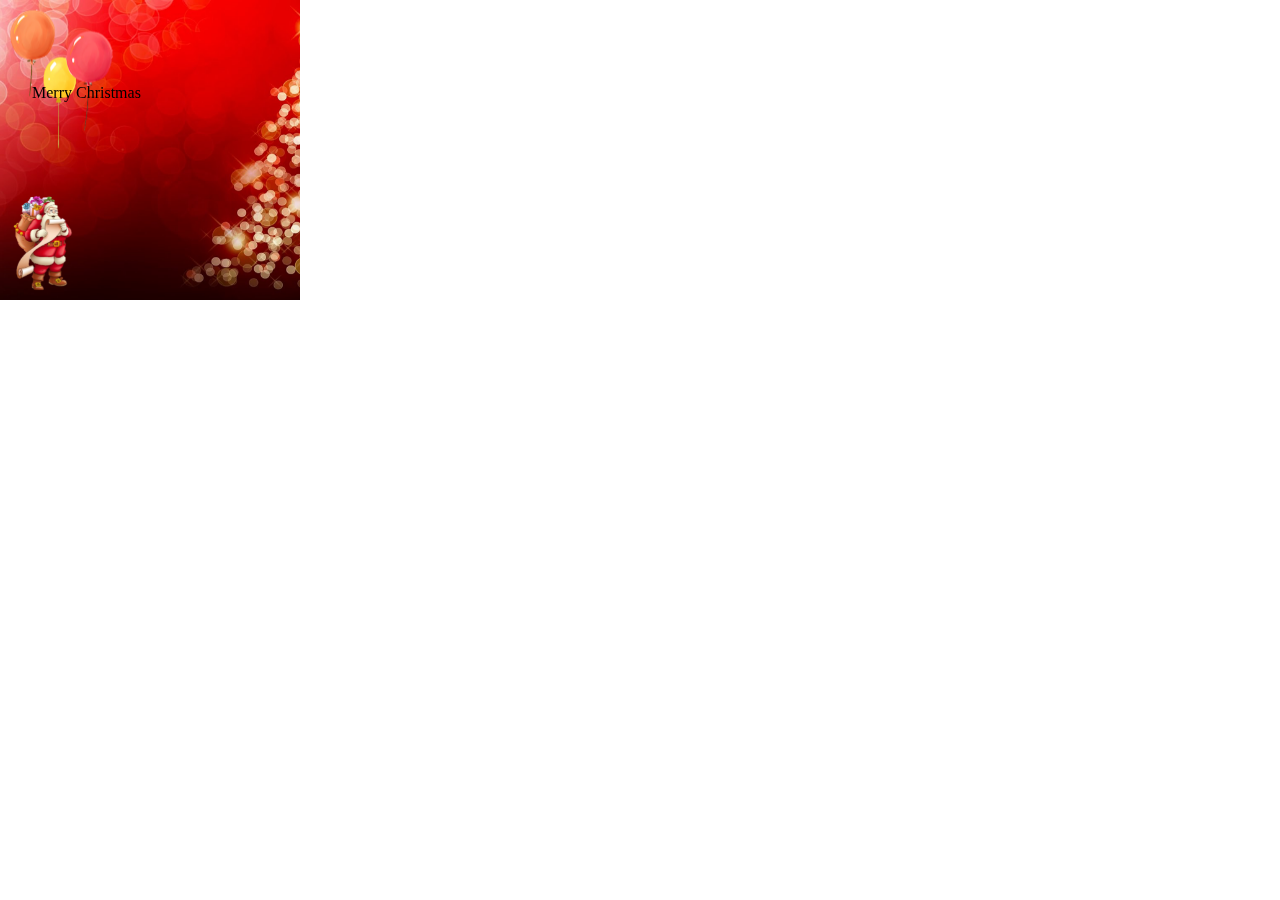
<file: 賀卡/賀卡.html>
<!DOCTYPE html>
<html>

<head>
  <meta charset="utf-8">
  <meta name="generator" content="Google Web Designer 4.2.0.0802">
  <meta name="template" content="Banner 3.0.0">
  <meta name="environment" content="gwd-genericad">
  <meta name="viewport" content="width=device-width, initial-scale=1.0">
  <link href="gwdpage_style.css" rel="stylesheet" data-version="12" data-exports-type="gwd-page">
  <link href="gwdpagedeck_style.css" rel="stylesheet" data-version="11" data-exports-type="gwd-pagedeck">
  <link href="gwdimage_style.css" rel="stylesheet" data-version="12" data-exports-type="gwd-image">
  <link href="賀卡_motion_paths.css" rel="stylesheet" data-gwd-motion-path-style-sheet="">
  <style type="text/css" id="gwd-lightbox-style">
    .gwd-lightbox {
      overflow: hidden;
    }
  </style>
  <style type="text/css" id="gwd-text-style">
    p {
      margin: 0px;
    }
    h1 {
      margin: 0px;
    }
    h2 {
      margin: 0px;
    }
    h3 {
      margin: 0px;
    }
  </style>
  <style type="text/css">
    html, body {
      width: 100%;
      height: 100%;
      margin: 0px;
    }
    .gwd-page-container {
      position: relative;
      width: 100%;
      height: 100%;
    }
    .gwd-page-content {
      background-color: transparent;
      transform: perspective(1400px) matrix3d(1, 0, 0, 0, 0, 1, 0, 0, 0, 0, 1, 0, 0, 0, 0, 1);
      transform-style: preserve-3d;
      position: absolute;
    }
    .gwd-page-wrapper {
      background-color: rgb(255, 255, 255);
      position: absolute;
      transform: translateZ(0px);
    }
    .gwd-page-size {
      width: 300px;
      height: 300px;
    }
    .gwd-image-1g2w {
      position: absolute;
      left: 0px;
      top: 189px;
      width: 84px;
      height: 112px;
      transform-origin: 41.9361px 56.0336px 0px;
      transform-style: preserve-3d;
      transform: translate3d(0px, 0px, 0px);
    }
    .gwd-image-1j6r {
      position: absolute;
      top: 0px;
      width: 536px;
      height: 301px;
      transform-origin: 267.82px 150.5px 0px;
      left: -144px;
    }
    @keyframes gwd-gen-1fmygwdanimation_gwd-keyframes {
      0% {
        transform: translate3d(0px, 0px, 0px);
        animation-timing-function: linear;
      }
      10% {
        transform: translate3d(35px, 0px, 0px);
        animation-timing-function: linear;
      }
      20% {
        transform: translate3d(70px, 0px, 0px);
        animation-timing-function: linear;
      }
      30% {
        transform: translate3d(116px, 2px, 0px);
        animation-timing-function: linear;
      }
      40% {
        transform: translate3d(169px, 0px, 0px);
        animation-timing-function: linear;
      }
      50% {
        transform: translate3d(191px, -1px, 0px);
        animation-timing-function: linear;
      }
      60% {
        transform: translate3d(219px, -1px, 0px);
        animation-timing-function: linear;
      }
      70% {
        transform: translate3d(236px, 0px, 0px);
        animation-timing-function: linear;
      }
      80% {
        transform: translate3d(262px, 0px, 0px);
        animation-timing-function: linear;
      }
      90% {
        transform: translate3d(278px, 0px, 0px);
        animation-timing-function: linear;
      }
      100% {
        transform: translate3d(307px, 1px, 0px);
        animation-timing-function: linear;
      }
    }
    #page1.gwd-play-animation .gwd-gen-1fmygwdanimation {
      animation: gwd-gen-1fmygwdanimation_gwd-keyframes 5s linear 0s 1 normal forwards;
    }
    .gwd-p-1f4i {
      position: absolute;
      left: 32px;
      top: 84px;
      font-family: "Arial Black";
    }
    .gwd-image-13c1 {
      position: absolute;
      top: 0px;
      left: 0px;
      width: 233px;
      height: 364px;
      transform-style: preserve-3d;
      pointer-events: auto;
      transform: scale3d(0.519313, 0.491758, 1);
    }
    @keyframes gwd-gen-tpkwgwdanimation_gwd-keyframes {
      0% {
        transform: rotateZ(0deg) scale3d(0.519313, 0.491758, 1);
        animation-timing-function: linear;
      }
      10% {
        transform: rotateZ(0deg) scale3d(0.532189, 0.413461, 1);
        animation-timing-function: linear;
      }
      20% {
        transform: rotateZ(0deg) scale3d(0.484979, 0.478022, 1);
        animation-timing-function: linear;
      }
      30% {
        transform: rotateZ(0deg) scale3d(0.429185, 0.480769, 1);
        animation-timing-function: linear;
      }
      40% {
        transform: rotateZ(0deg) scale3d(0.44206, 0.475275, 1);
        animation-timing-function: linear;
      }
      50% {
        transform: rotateZ(0deg) scale3d(0.467811, 0.524725, 1);
        animation-timing-function: linear;
      }
      60% {
        transform: rotateZ(0deg) scale3d(0.433476, 0.489011, 1);
        animation-timing-function: linear;
      }
      70% {
        transform: rotateZ(0deg) scale3d(0.412017, 0.436813, 1);
        animation-timing-function: linear;
      }
      80% {
        transform: rotateZ(-1.66125deg) scale3d(0.377682, 0.401099, 1);
        animation-timing-function: linear;
      }
      90% {
        transform: rotateZ(0deg) scale3d(0.416309, 0.412088, 1);
        animation-timing-function: linear;
      }
      100% {
        transform: rotateZ(0deg) scale3d(0.347639, 0.373626, 1);
        animation-timing-function: linear;
      }
    }
    #page1.gwd-play-animation .gwd-gen-tpkwgwdanimation {
      animation: gwd-gen-tpkwgwdanimation_gwd-keyframes 5s linear 0s 1 normal forwards;
    }
  </style>
  <script data-source="googbase_min.js" data-version="4" data-exports-type="googbase" src="googbase_min.js"></script>
  <script data-source="gwd_webcomponents_min.js" data-version="5" data-exports-type="gwd_webcomponents" src="gwd_webcomponents_min.js"></script>
  <script data-source="gwdpage_min.js" data-version="12" data-exports-type="gwd-page" src="gwdpage_min.js"></script>
  <script data-source="gwdpagedeck_min.js" data-version="11" data-exports-type="gwd-pagedeck" src="gwdpagedeck_min.js"></script>
  <script data-source="gwdgenericad_min.js" data-version="5" data-exports-type="gwd-genericad" src="gwdgenericad_min.js"></script>
  <script data-source="gwdimage_min.js" data-version="12" data-exports-type="gwd-image" src="gwdimage_min.js"></script>
  <script type="text/javascript" src="motionpath_runtime.min.1.0.js" gwd-motionpath-version="1.0"></script>
</head>

<body>
  <gwd-genericad id="gwd-ad">
    <gwd-pagedeck class="gwd-page-container" id="pagedeck">
      <gwd-page id="page1" class="gwd-page-wrapper gwd-page-size gwd-lightbox" data-gwd-width="300px" data-gwd-height="300px">
        <div class="gwd-page-content gwd-page-size">
          <gwd-image id="gwd-image_2" source="assets/圖片 1_1.png" scaling="stretch" class="gwd-image-1j6r"></gwd-image>
          <gwd-image id="gwd-image_1" source="assets/圖片 1.png" scaling="stretch" class="gwd-image-1g2w gwd-gen-1fmygwdanimation"></gwd-image>
          <gwd-image id="gwd-image_3" source="assets/圖片 1_5.png" scaling="stretch" class="gwd-image-13c1 gwd-gen-tpkwgwdanimation" data-gwd-motion-path-key="gwd-motion-path-103z"></gwd-image>
          <p class="gwd-p-1f4i">Merry Christmas</p>
        </div>
      </gwd-page>
    </gwd-pagedeck>
  </gwd-genericad>
  <script type="text/javascript" id="gwd-init-code">
    (function() {
      var gwdAd = document.getElementById('gwd-ad');

      /**
       * Handles the DOMContentLoaded event. The DOMContentLoaded event is
       * fired when the document has been completely loaded and parsed.
       */
      function handleDomContentLoaded(event) {

      }

      /**
       * Handles the WebComponentsReady event. This event is fired when all
       * custom elements have been registered and upgraded.
       */
      function handleWebComponentsReady(event) {
        // Start the Ad lifecycle.
        setTimeout(function() {
          gwdAd.initAd();
        }, 0);
      }

      /**
       * Handles the event that is dispatched after the Ad has been
       * initialized and before the default page of the Ad is shown.
       */
      function handleAdInitialized(event) {}

      window.addEventListener('DOMContentLoaded',
        handleDomContentLoaded, false);
      window.addEventListener('WebComponentsReady',
        handleWebComponentsReady, false);
      window.addEventListener('adinitialized',
        handleAdInitialized, false);
    })();
  </script>
</body>

</html>
</file>
<file: 賀卡/gwdpage_style.css>
.gwd-inactive{visibility:hidden}gwd-page{display:block}
</file>
<file: 賀卡/gwdpagedeck_style.css>
.gwd-pagedeck{position:relative;display:block}.gwd-pagedeck>.gwd-page.transparent{opacity:0}.gwd-pagedeck>.gwd-page{position:absolute;top:0;left:0;-webkit-transition-property:-webkit-transform,opacity;-moz-transition-property:transform,opacity;transition-property:transform,opacity}.gwd-pagedeck>.gwd-page.linear{transition-timing-function:linear}.gwd-pagedeck>.gwd-page.ease-in{transition-timing-function:ease-in}.gwd-pagedeck>.gwd-page.ease-out{transition-timing-function:ease-out}.gwd-pagedeck>.gwd-page.ease{transition-timing-function:ease}.gwd-pagedeck>.gwd-page.ease-in-out{transition-timing-function:ease-in-out}.linear *,.ease-in *,.ease-out *,.ease *,.ease-in-out *{-webkit-transform:translateZ(0);transform:translateZ(0)}
</file>
<file: 賀卡/gwdimage_style.css>
gwd-image.scaled-proportionally>div.intermediate-element>img{background-repeat:no-repeat;background-position:center}gwd-image{display:inline-block}gwd-image>div.intermediate-element{width:100%;height:100%}gwd-image>div.intermediate-element>img{display:block;width:100%;height:100%}
</file>
<file: 賀卡/賀卡_motion_paths.css>
#page1.gwd-play-animation .gwd-motion-path-103z-anim-x {
  --gwd-motion-path: {
    "tangentFollowing": false, "sections": [ {
      "controlPoints": ["-56px", "-92px", "-55.33px", "-97px", "-54.67px", "-102px", "-54px", "-107px"], "startTimeMs": 0, "endTimeMs": 500, "easing": "linear"
    }
    , {
      "controlPoints": ["-54px", "-107px", "-56px", "-103px", "-58px", "-99px", "-60px", "-95px"], "startTimeMs": 500, "endTimeMs": 1000, "easing": "linear"
    }
    , {
      "controlPoints": ["-60px", "-95px", "-62px", "-94.67px", "-64px", "-94.33px", "-66px", "-94px"], "startTimeMs": 1000, "endTimeMs": 1500, "easing": "linear"
    }
    , {
      "controlPoints": ["-66px", "-94px", "-65.67px", "-94.33px", "-65.33px", "-94.67px", "-65px", "-95px"], "startTimeMs": 1500, "endTimeMs": 2000, "easing": "linear"
    }
    , {
      "controlPoints": ["-65px", "-95px", "-64px", "-92px", "-63px", "-89px", "-62px", "-86px"], "startTimeMs": 2000, "endTimeMs": 2500, "easing": "linear"
    }
    , {
      "controlPoints": ["-62px", "-86px", "-63.67px", "-94.33px", "-65.33px", "-102.67px", "-67px", "-111px"], "startTimeMs": 2500, "endTimeMs": 3000, "easing": "linear"
    }
    , {
      "controlPoints": ["-67px", "-111px", "-67.33px", "-108px", "-71.67px", "-157px", "-72px", "-154px"], "startTimeMs": 3000, "endTimeMs": 3500, "easing": "linear"
    }
    , {
      "controlPoints": ["-72px", "-154px", "-53.44px", "-144.19px", "-100.38px", "-225.71px", "-73px", "-164px"], "startTimeMs": 3500, "endTimeMs": 4000, "easing": "linear"
    }
    , {
      "controlPoints": ["-73px", "-164px", "-49px", "-127.67px", "-97px", "-218.33px", "-73px", "-182px"], "startTimeMs": 4000, "endTimeMs": 4500, "easing": "linear"
    }
    , {
      "controlPoints": ["-73px", "-182px", "-50.33px", "-146.33px", "-100.67px", "-250.67px", "-78px", "-215px"], "startTimeMs": 4500, "endTimeMs": 5000, "easing": "linear"
    }
    ], "positionTol":0.5, "angleTol":1, "optimizationLevel":0
  }
  ;
  animation:gwd-motion-path-103z-keys-x 5s linear 0s 1 normal forwards;
  transform:translate3d(-56px, 0px, 0px);
}
@keyframes gwd-motion-path-103z-keys-x {
  0% {
    transform: translate3d(-56px, 0px, 0px);
  }
  10% {
    transform: translate3d(-54px, 0px, 0px);
  }
  20% {
    transform: translate3d(-60px, 0px, 0px);
  }
  30% {
    transform: translate3d(-66px, 0px, 0px);
  }
  40% {
    transform: translate3d(-65px, 0px, 0px);
  }
  50% {
    transform: translate3d(-62px, 0px, 0px);
  }
  60% {
    transform: translate3d(-67px, 0px, 0px);
  }
  70% {
    transform: translate3d(-72px, 0px, 0px);
  }
  70.25% {
    transform: translate3d(-70.47px, 0px, 0px);
    animation-timing-function: cubic-bezier(0.1151, -1.0001, 0.866, 0.7943);
  }
  75.75% {
    transform: translate3d(-79.55px, 0px, 0px);
    animation-timing-function: cubic-bezier(0.1564, -0.9532, 0.7744, 0.7973);
  }
  80% {
    transform: translate3d(-73px, 0px, 0px);
    animation-timing-function: cubic-bezier(0.5154, -9.4702, 0.3694, -4.3896);
  }
  85.5% {
    transform: translate3d(-74.23px, 0px, 0px);
    animation-timing-function: cubic-bezier(0.7902, -6.6018, 0.3974, -5.6251);
  }
  90% {
    transform: translate3d(-73px, 0px, 0px);
    animation-timing-function: cubic-bezier(0.4652, -8.7312, 0.3928, -3.6207);
  }
  94.5% {
    transform: translate3d(-74.18px, 0px, 0px);
    animation-timing-function: cubic-bezier(0.1615, 0.1073, 0.9489, 1.7987);
  }
  99% {
    transform: translate3d(-81.97px, 0px, 0px);
  }
  100% {
    transform: translate3d(-78px, 0px, 0px);
  }
}
#page1.gwd-play-animation .gwd-motion-path-103z-anim-y {
  animation: gwd-motion-path-103z-keys-y 5s linear 0s 1 normal forwards;
  transform: translate3d(0px, -92px, 0px);
}
@keyframes gwd-motion-path-103z-keys-y {
  0% {
    transform: translate3d(0px, -92px, 0px);
  }
  10% {
    transform: translate3d(0px, -107px, 0px);
  }
  20% {
    transform: translate3d(0px, -95px, 0px);
  }
  30% {
    transform: translate3d(0px, -94px, 0px);
  }
  40% {
    transform: translate3d(0px, -95px, 0px);
  }
  50% {
    transform: translate3d(0px, -86px, 0px);
  }
  60% {
    transform: translate3d(0px, -111px, 0px);
  }
  70% {
    transform: translate3d(0px, -154px, 0px);
  }
  70.5% {
    transform: translate3d(0px, -153.24px, 0px);
    animation-timing-function: cubic-bezier(0.3308, 0.3263, 0.6389, 0.7071);
  }
  76.25% {
    transform: translate3d(0px, -187.22px, 0px);
  }
  80% {
    transform: translate3d(0px, -164px, 0px);
    animation-timing-function: cubic-bezier(0.2382, 0.2053, 0.8014, 1.9999);
  }
  82.25% {
    transform: translate3d(0px, -157.6px, 0px);
    animation-timing-function: cubic-bezier(0.3313, 0.3308, 0.6558, 0.7145);
  }
  88.25% {
    transform: translate3d(0px, -190.54px, 0px);
  }
  90% {
    transform: translate3d(0px, -182px, 0px);
    animation-timing-function: cubic-bezier(0.6218, -3.9747, 0.5071, -1.1254);
  }
  93% {
    transform: translate3d(0px, -185.38px, 0px);
  }
  98.5% {
    transform: translate3d(0px, -221.66px, 0px);
    animation-timing-function: cubic-bezier(0.118, -0.4474, 0.8855, 0.9659);
  }
  100% {
    transform: translate3d(0px, -215px, 0px);
  }
}
[data-gwd-motion-path-node] {
  position: absolute;
  left: 0px;
  top: 0px;
  width: 100%;
  height: 100%;
  transform-style: preserve-3d;
  pointer-events: none;
}
</file>
